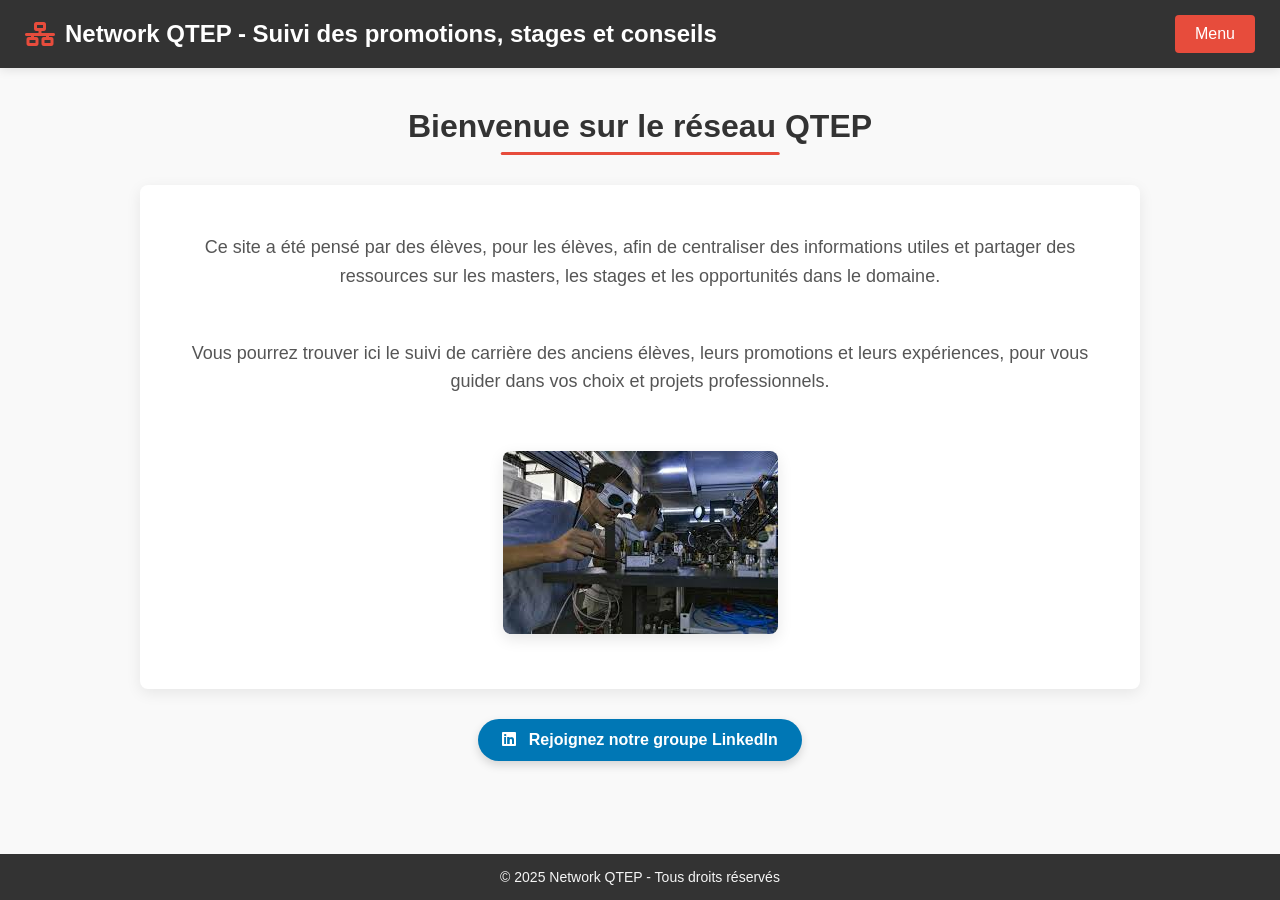
<file: index.html>
<!DOCTYPE html>
<html lang="fr">
<head>
    <meta charset="UTF-8">
    <meta name="viewport" content="width=device-width, initial-scale=1.0">
    <title>QTEP-Network</title>
    <link rel="stylesheet" href="https://cdnjs.cloudflare.com/ajax/libs/font-awesome/6.0.0-beta3/css/all.min.css">
    <style>
        html, body {
            height: 100%;
            margin: 0;
            padding: 0;
        }
        
        body {
            font-family: 'Segoe UI', Tahoma, Geneva, Verdana, sans-serif;
            background-color: #f9f9f9;
            transition: all 0.3s ease;
            display: flex;
            flex-direction: column;
            min-height: 100vh; /* Pour s'assurer que body prend toute la hauteur de la fenêtre */
        }
        
        .header {
            background-color: #333;
            color: white;
            padding: 15px 25px;
            display: flex;
            justify-content: space-between;
            align-items: center;
            box-shadow: 0 2px 10px rgba(0, 0, 0, 0.1);
            position: relative;
        }
        
        .header-title {
            font-size: 24px;
            font-weight: 600;
            display: flex;
            align-items: center;
            gap: 10px;
        }
        
        .header-title i {
            color: #e74c3c; 
        }
        
        .menu {
            position: relative;
            display: inline-block;
        }
        
        .menu-button {
            background-color: #e74c3c;
            color: white;
            border: none;
            padding: 10px 20px;
            cursor: pointer;
            font-size: 16px;
            border-radius: 4px;
            transition: all 0.3s ease;
        }
        
        .menu-button:hover {
            background-color: #c0392b;
            transform: translateY(-2px);
            box-shadow: 0 4px 8px rgba(0,0,0,0.1);
        }
        
        .dropdown-content {
            display: none;
            position: absolute;
            background-color: white;
            min-width: 180px;
            box-shadow: 0 8px 16px rgba(0,0,0,0.1);
            z-index: 100;
            right: 0;
            top: 45px;
            border-radius: 4px;
            overflow: hidden;
            animation: fadeIn 0.3s ease;
            padding: 5px 0;
        }
        
        @keyframes fadeIn {
            from {
                opacity: 0;
                transform: translateY(-10px);
            }
            to {
                opacity: 1;
                transform: translateY(0);
            }
        }
        
        .dropdown-content a {
            color: #333;
            padding: 12px 16px;
            text-decoration: none;
            display: block;
            transition: all 0.2s ease;
            font-weight: 500;
            position: relative;
            z-index: 10;
        }
        
        .dropdown-content a:hover {
            background-color: #f5f5f5;
            color: #e74c3c;
            padding-left: 20px;
        }
        
        /* Menu qui reste affiché au hover et quand on clique */
        .menu:hover .dropdown-content,
.menu:focus-within .dropdown-content {
    display: block;
}
        
        .main-wrapper {
            flex: 1; /* Cette partie prendra tout l'espace disponible */
        }
        
        .content {
            max-width: 1000px;
            margin: 0 auto;
            padding: 40px 20px;
            text-align: center;
            animation: fadeUp 0.8s ease;
        }
        
        @keyframes fadeUp {
            from {
                opacity: 0;
                transform: translateY(20px);
            }
            to {
                opacity: 1;
                transform: translateY(0);
            }
        }
        
        .content h2 {
            font-size: 32px;
            margin: 0 0 20px;
            color: #333;
            position: relative;
            display: inline-block;
        }
        
        .content h2:after {
            content: '';
            position: absolute;
            width: 60%;
            height: 3px;
            background-color: #e74c3c;
            bottom: -10px;
            left: 50%;
            transform: translateX(-50%);
            border-radius: 2px;
        }
        
        .content p {
            font-size: 18px;
            color: #555;
            line-height: 1.6;
            margin-bottom: 30px;
        }
        
        .welcome-container {
            display: flex;
            flex-direction: column;
            align-items: center;
            background-color: white;
            border-radius: 8px;
            box-shadow: 0 4px 15px rgba(0,0,0,0.08);
            padding: 30px;
            margin-top: 20px;
            transition: transform 0.3s ease;
        }
        
        .welcome-container:hover {
            transform: translateY(-5px);
        }
        
        .content img {
            max-width: 100%;
            height: auto;
            border-radius: 8px;
            margin: 25px 0;
            box-shadow: 0 5px 15px rgba(0,0,0,0.1);
            transition: all 0.3s ease;
        }
        
        .content img:hover {
            transform: scale(1.02);
        }
        
        .linkedin-link {
            display: inline-block;
            margin-top: 30px;
            padding: 12px 24px;
            background-color: #0077b5;
            color: white;
            text-decoration: none;
            border-radius: 30px;
            font-weight: 600;
            transition: all 0.3s ease;
            box-shadow: 0 4px 10px rgba(0,0,0,0.15);
        }
        
        .linkedin-link:hover {
            background-color: #005d8f;
            transform: translateY(-3px);
            box-shadow: 0 6px 15px rgba(0,0,0,0.2);
        }
        
        .linkedin-link i {
            margin-right: 8px;
        }
        
        footer {
            background-color: #333;
            color: #f5f5f5;
            text-align: center;
            padding: 15px;
            font-size: 14px;
            margin-top: auto; /* Pousse le footer vers le bas */
        }
        
        @media (max-width: 768px) {
            .header {
                flex-direction: column;
                gap: 15px;
                text-align: center;
                padding: 15px;
            }
            
            .welcome-container {
                padding: 20px 15px;
            }
            
            .content {
                padding: 20px 15px;
            }

            .dropdown-content {
                width: 100%;
                right: 0;
                left: 0;
                top: 40px;
            }
        }
    </style>
</head>
<body>
    <div class="header">
        <div class="header-title">
            <i class="fas fa-network-wired"></i>
            Network QTEP - Suivi des promotions, stages et conseils
        </div>
        <div class="menu">
            <button class="menu-button">Menu</button>
            <div class="dropdown-content">
                <a href="index.html"><i class="fas fa-home"></i> Accueil</a>
                <a href="pages/suivi.html"><i class="fas fa-user-graduate"></i> Suivi des Promotions</a>
                <a href="pages/conseils.html"><i class="fas fa-lightbulb"></i> Conseils</a>
                <a href="pages/contact.html"><i class="fa-solid fa-envelope"></i> Contact</a>
            </div>
        </div>
    </div>
    
    <div class="main-wrapper">
        <div class="content">
            <h2>Bienvenue sur le réseau QTEP</h2>
            
            <div class="welcome-container">
                <p>
    Ce site a été pensé par des élèves, pour les élèves, afin de centraliser des informations utiles et partager des ressources sur les masters, les stages et les opportunités dans le domaine. 
</p>
<p>
    Vous pourrez trouver ici le suivi de carrière des anciens élèves, leurs promotions et leurs expériences, pour vous guider dans vos choix et projets professionnels.
</p>

                <img src="images/banniere.jpg" alt="Image de bienvenue">
            </div>
            
            <a href="https://www.linkedin.com/groups/13174646/" class="linkedin-link">
                <i class="fab fa-linkedin"></i> Rejoignez notre groupe LinkedIn
            </a>
        </div>
    </div>
    
    <footer>
        &copy; 2025 Network QTEP - Tous droits réservés
    </footer>
   
    <script>
        // Ajout d'une animation simple au chargement de la page
        document.addEventListener('DOMContentLoaded', function() {
            document.body.style.opacity = '1';
            
            // Gestion du menu pour qu'il reste ouvert au clic
            const menuButton = document.querySelector('.menu-button');
            const dropdownContent = document.querySelector('.dropdown-content');
            
            menuButton.addEventListener('click', function(e) {
                e.preventDefault();
                e.stopPropagation();
                dropdownContent.classList.toggle('dropdown-active');
            });
            
            // Fermer le menu quand on clique ailleurs
            document.addEventListener('click', function(e) {
                if (!e.target.closest('.menu')) {
                    dropdownContent.classList.remove('dropdown-active');
                }
            });
            
            // Empêcher la fermeture du menu au clic sur ses éléments
            dropdownContent.addEventListener('click', function(e) {
                e.stopPropagation();
            });
        });
    </script>
</body>
</html>
</file>
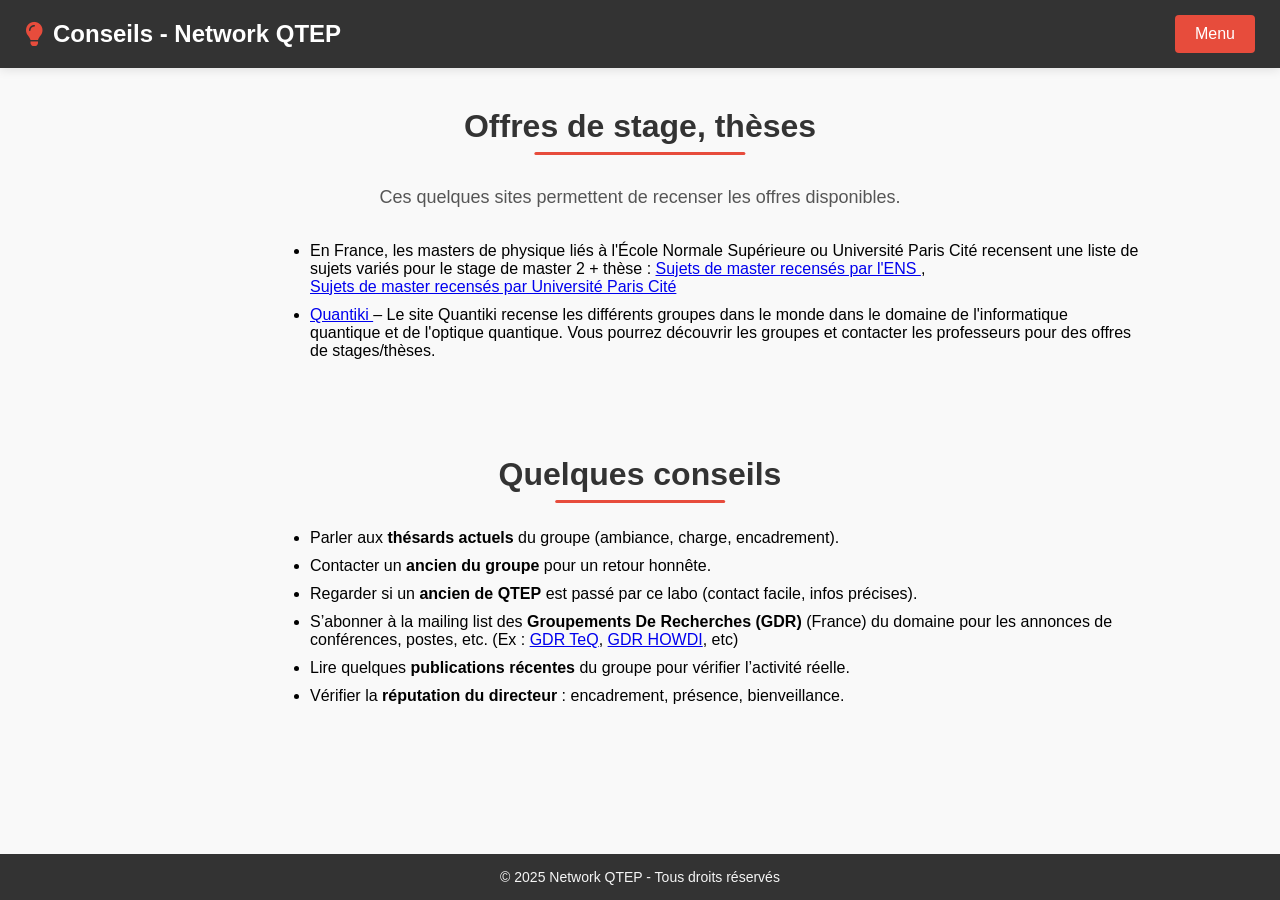
<file: pages/conseils.html>
<head>
    <meta charset="UTF-8">
    <meta name="viewport" content="width=device-width, initial-scale=1.0">
    <title>QTEP-Network</title>
    <link rel="stylesheet" href="https://cdnjs.cloudflare.com/ajax/libs/font-awesome/6.0.0-beta3/css/all.min.css">
    <style>
        html, body {
            height: 100%;
            margin: 0;
            padding: 0;
        }
        
        body {
            font-family: 'Segoe UI', Tahoma, Geneva, Verdana, sans-serif;
            background-color: #f9f9f9;
            transition: all 0.3s ease;
            display: flex;
            flex-direction: column;
            min-height: 100vh; /* Pour s'assurer que body prend toute la hauteur de la fenêtre */
        }
        
        .header {
            background-color: #333;
            color: white;
            padding: 15px 25px;
            display: flex;
            justify-content: space-between;
            align-items: center;
            box-shadow: 0 2px 10px rgba(0, 0, 0, 0.1);
            position: relative;
        }
        
        .header-title {
            font-size: 24px;
            font-weight: 600;
            display: flex;
            align-items: center;
            gap: 10px;
        }
        
        .header-title i {
            color: #e74c3c; 
        }
        
        .menu {
            position: relative;
            display: inline-block;
        }
        
        .menu-button {
            background-color: #e74c3c;
            color: white;
            border: none;
            padding: 10px 20px;
            cursor: pointer;
            font-size: 16px;
            border-radius: 4px;
            transition: all 0.3s ease;
        }
        
        .menu-button:hover {
            background-color: #c0392b;
            transform: translateY(-2px);
            box-shadow: 0 4px 8px rgba(0,0,0,0.1);
        }
        
        .dropdown-content {
            display: none;
            position: absolute;
            background-color: white;
            min-width: 180px;
            box-shadow: 0 8px 16px rgba(0,0,0,0.1);
            z-index: 100;
            right: 0;
            top: 45px;
            border-radius: 4px;
            overflow: hidden;
            animation: fadeIn 0.3s ease;
            padding: 5px 0;
        }
        
        @keyframes fadeIn {
            from {
                opacity: 0;
                transform: translateY(-10px);
            }
            to {
                opacity: 1;
                transform: translateY(0);
            }
        }
        
        .dropdown-content a {
            color: #333;
            padding: 12px 16px;
            text-decoration: none;
            display: block;
            transition: all 0.2s ease;
            font-weight: 500;
            position: relative;
            z-index: 10;
        }
        
        .dropdown-content a:hover {
            background-color: #f5f5f5;
            color: #e74c3c;
            padding-left: 20px;
        }
        
        /* Menu qui reste affiché au hover et quand on clique */
                .menu:hover .dropdown-content,
.menu:focus-within .dropdown-content {
    display: block;
}
        .main-wrapper {
            flex: 1; /* Cette partie prendra tout l'espace disponible */
        }
        
        .content {
            max-width: 1000px;
            margin: 0 auto;
            padding: 40px 20px;
            text-align: center;
            animation: fadeUp 0.8s ease;
        }
        
        @keyframes fadeUp {
            from {
                opacity: 0;
                transform: translateY(20px);
            }
            to {
                opacity: 1;
                transform: translateY(0);
            }
        }
        
        .content h2 {
            font-size: 32px;
            margin: 0 0 20px;
            color: #333;
            position: relative;
            display: inline-block;
        }
        
        .content h2:after {
            content: '';
            position: absolute;
            width: 60%;
            height: 3px;
            background-color: #e74c3c;
            bottom: -10px;
            left: 50%;
            transform: translateX(-50%);
            border-radius: 2px;
        }
        
        .content p {
            font-size: 18px;
            color: #555;
            line-height: 1.6;
            margin-bottom: 30px;
        }
        
        .welcome-container {
            display: flex;
            flex-direction: column;
            align-items: center;
            background-color: white;
            border-radius: 8px;
            box-shadow: 0 4px 15px rgba(0,0,0,0.08);
            padding: 30px;
            margin-top: 20px;
            transition: transform 0.3s ease;
        }
        
        .welcome-container:hover {
            transform: translateY(-5px);
        }
        
        .content img {
            max-width: 100%;
            height: auto;
            border-radius: 8px;
            margin: 25px 0;
            box-shadow: 0 5px 15px rgba(0,0,0,0.1);
            transition: all 0.3s ease;
        }
        
        .content img:hover {
            transform: scale(1.02);
        }
        
        .linkedin-link {
            display: inline-block;
            margin-top: 30px;
            padding: 12px 24px;
            background-color: #0077b5;
            color: white;
            text-decoration: none;
            border-radius: 30px;
            font-weight: 600;
            transition: all 0.3s ease;
            box-shadow: 0 4px 10px rgba(0,0,0,0.15);
        }
        
        .linkedin-link:hover {
            background-color: #005d8f;
            transform: translateY(-3px);
            box-shadow: 0 6px 15px rgba(0,0,0,0.2);
        }
        
        .linkedin-link i {
            margin-right: 8px;
        }
        
        footer {
            background-color: #333;
            color: #f5f5f5;
            text-align: center;
            padding: 15px;
            font-size: 14px;
            margin-top: auto; /* Pousse le footer vers le bas */
        }
        
        @media (max-width: 768px) {
            .header {
                flex-direction: column;
                gap: 15px;
                text-align: center;
                padding: 15px;
            }
            
            .welcome-container {
                padding: 20px 15px;
            }
            
            .content {
                padding: 20px 15px;
            }

            .dropdown-content {
                width: 100%;
                right: 0;
                left: 0;
                top: 40px;
            }
        }
        .team-container {
    display: flex;
    justify-content: center;
    align-items: flex-start;
    gap: 40px;
    flex-wrap: nowrap;   /* forces one horizontal line */
    margin-top: 20px;
}

.team-card {
    width: 170px;
    height: 220px;  /* FORCE same height for all cards */
    background: #ffffff;
    border-radius: 12px;
    padding: 15px;
    text-align: center;
    box-shadow: 0 4px 10px rgba(0, 0, 0, 0.1);
    display: flex;
    flex-direction: column;
    justify-content: flex-start;
    gap: 4px;
}

.team-card img {
    width: 80px;
    height: 80px;
    border-radius: 50%;
    object-fit: cover;

    display: block;        /* allows centering */
    margin: 0 auto;        /* centers the image horizontally */
}

.team-card h3 {
    font-size: 1em;
    margin: 6px 0 4px 0;
}

.team-card p {
    font-size: 0.85em;
    margin: 3px 0;
}

.team-card a {
    font-size: 0.8em;
    color: #0066cc;
    text-decoration: none;
}

.team-card a:hover {
    text-decoration: underline;
}


.content ul {
    list-style-type: disc;      /* Puces normales */
    list-style-position: outside; /* Puces à l'extérieur */
    padding-left: 20px;          /* Espace uniforme pour toutes les puces */
    margin-left: 150px;
}

.content ul li {
    margin-bottom: 10px;        /* Espace entre les items */
    text-align: left;            /* Assure que le texte est aligné à gauche */
}




</style>

</head>
<body>

<div class="header">
    <div class="header-title">
        <i class="fas fa-lightbulb"></i>
        Conseils - Network QTEP
    </div>
    <div class="menu">
        <button class="menu-button">Menu</button>
        <div class="dropdown-content">
            <a href="../index.html"><i class="fas fa-home"></i> Accueil</a>
            <a href="suivi.html"><i class="fas fa-user-graduate"></i> Suivi des Promotions</a>
            <a href="conseils.html"><i class="fas fa-lightbulb"></i> Conseils </a>
            <a href="contact.html"><i class="fa-solid fa-envelope"></i> Contact</a>
        </div>
    </div>
</div>
</div>

<div class="advice-section">

    <div class="content">
        <h2>Offres de stage, thèses </h2>
        <p>Ces quelques sites permettent de recenser les offres disponibles.</p>
        <ul>
           
            <li>
        En France, les masters de physique liés à l'École Normale Supérieure ou Université Paris Cité recensent une liste de sujets variés pour le stage de master 2  + thèse : 
       <a href="https://stages.phys.ens.psl.eu/fr/Select" target="_blank" rel="noopener noreferrer">
    Sujets de master recensés par l'ENS
        </a>,
    <br>
        <a href="https://drive.google.com/drive/u/0/folders/1yVKJ1oY1OwkG0047-G-b3HGlfuhgSm5V" target="_blank" rel="noopener noreferrer">
            Sujets de master recensés par Université Paris Cité
        </a>

    </li>
        <li>
        <a href="https://www.quantiki.org/" target="_blank" rel="noopener noreferrer">
            Quantiki
        </a> – Le site Quantiki recense les différents groupes dans le monde dans le domaine de l'informatique quantique et de l'optique quantique. Vous pourrez découvrir les groupes et contacter les professeurs pour des offres de stages/thèses.
    
    </li>
    </div>

    <div class="content">
        <h2>Quelques conseils </h2>


        <ul>
        <li>Parler aux <strong>thésards actuels</strong> du groupe (ambiance, charge, encadrement).</li>
        <li>Contacter un <strong>ancien du groupe</strong> pour un retour honnête.</li>
        <li>Regarder si un <strong>ancien de QTEP</strong> est passé par ce labo (contact facile, infos précises).</li>
  <li>
        S’abonner à la mailing list des <strong>Groupements De Recherches (GDR)</strong> (France) du domaine pour les annonces de conférences, postes, etc. 
        (Ex : <a href="https://gdr-teq.cnrs.fr/" target="_blank" rel="noopener noreferrer">GDR TeQ</a>, <a href="http://gdr-howdi.org/?lang=en" target="_blank" rel="noopener noreferrer">GDR HOWDI</a>, etc)
    </li>
        <li>Lire quelques <strong>publications récentes</strong> du groupe pour vérifier l’activité réelle.</li>
        <li>Vérifier la <strong>réputation du directeur</strong> : encadrement, présence, bienveillance.</li>
    </ul>
    </div>

</div>

<script>
let headers = document.getElementsByClassName("advice-header");

for (let i = 0; i < headers.length; i++) {
    headers[i].addEventListener("click", function() {
        const next = this.nextElementSibling;
        next.style.display = next.style.display === "block" ? "none" : "block";
    });
}
</script>


<footer>
    &copy; 2025 Network QTEP - Tous droits réservés
</footer>
<script>
    // Ajout d'une animation simple au chargement de la page
    document.addEventListener('DOMContentLoaded', function() {
        document.body.style.opacity = '1';
        
        // Gestion du menu pour qu'il reste ouvert au clic
        const menuButton = document.querySelector('.menu-button');
        const dropdownContent = document.querySelector('.dropdown-content');
        
        menuButton.addEventListener('click', function(e) {
            e.preventDefault();
            e.stopPropagation();
            dropdownContent.classList.toggle('dropdown-active');
        });
        
        // Fermer le menu quand on clique ailleurs
        document.addEventListener('click', function(e) {
            if (!e.target.closest('.menu')) {
                dropdownContent.classList.remove('dropdown-active');
            }
        });
        
        // Empêcher la fermeture du menu au clic sur ses éléments
        dropdownContent.addEventListener('click', function(e) {
            e.stopPropagation();
        });
    });
</script>
</body>
</html>
</file>
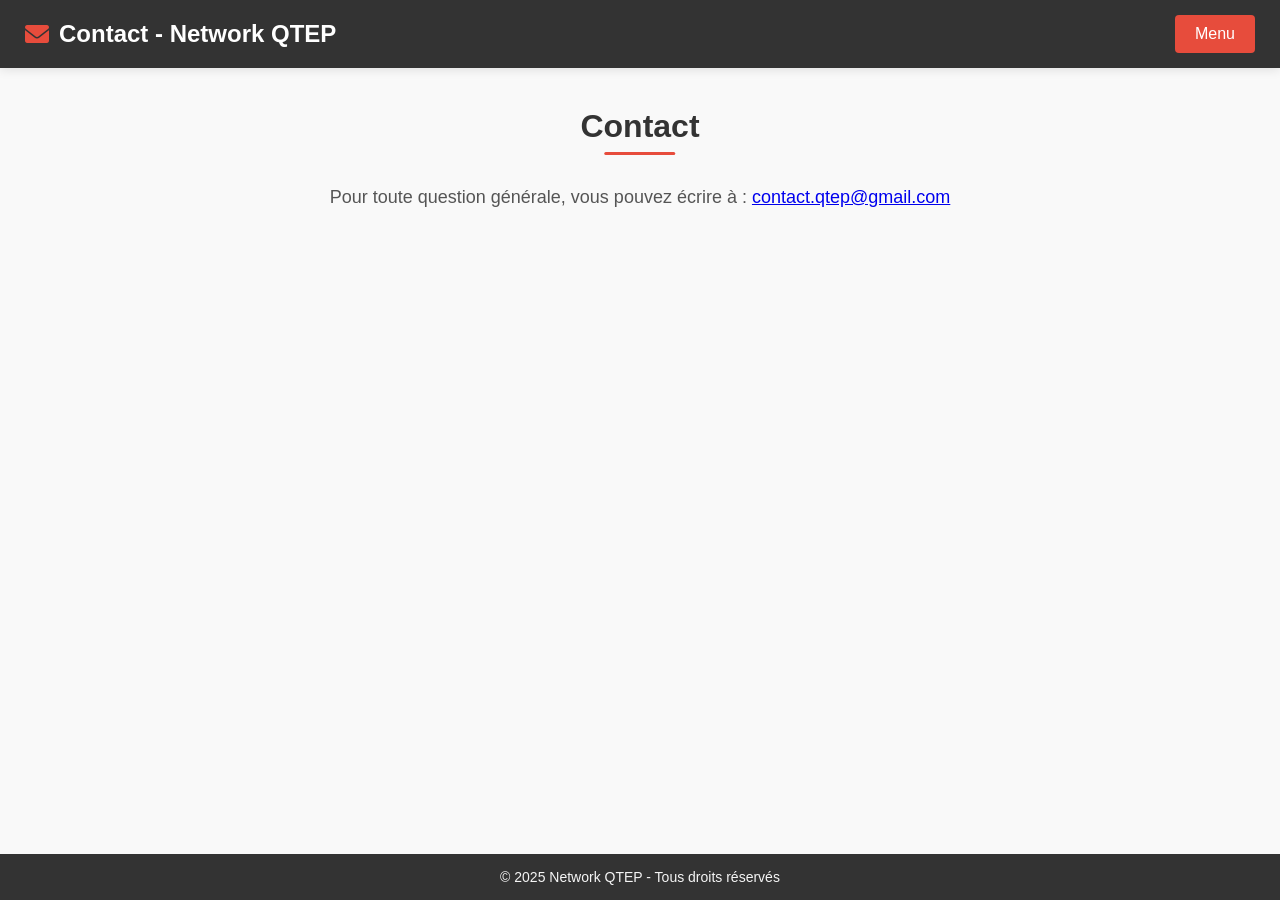
<file: pages/contact.html>
<head>
    <meta charset="UTF-8">
    <meta name="viewport" content="width=device-width, initial-scale=1.0">
    <title>QTEP-Network</title>
    <link rel="stylesheet" href="https://cdnjs.cloudflare.com/ajax/libs/font-awesome/6.0.0-beta3/css/all.min.css">
    <style>
        html, body {
            height: 100%;
            margin: 0;
            padding: 0;
        }
        
        body {
            font-family: 'Segoe UI', Tahoma, Geneva, Verdana, sans-serif;
            background-color: #f9f9f9;
            transition: all 0.3s ease;
            display: flex;
            flex-direction: column;
            min-height: 100vh; /* Pour s'assurer que body prend toute la hauteur de la fenêtre */
        }
        
        .header {
            background-color: #333;
            color: white;
            padding: 15px 25px;
            display: flex;
            justify-content: space-between;
            align-items: center;
            box-shadow: 0 2px 10px rgba(0, 0, 0, 0.1);
            position: relative;
        }
        
        .header-title {
            font-size: 24px;
            font-weight: 600;
            display: flex;
            align-items: center;
            gap: 10px;
        }
        
        .header-title i {
            color: #e74c3c; 
        }
        
        .menu {
            position: relative;
            display: inline-block;
        }
        
        .menu-button {
            background-color: #e74c3c;
            color: white;
            border: none;
            padding: 10px 20px;
            cursor: pointer;
            font-size: 16px;
            border-radius: 4px;
            transition: all 0.3s ease;
        }
        
        .menu-button:hover {
            background-color: #c0392b;
            transform: translateY(-2px);
            box-shadow: 0 4px 8px rgba(0,0,0,0.1);
        }
        
        .dropdown-content {
            display: none;
            position: absolute;
            background-color: white;
            min-width: 180px;
            box-shadow: 0 8px 16px rgba(0,0,0,0.1);
            z-index: 99999;       /* PLUS GRAND QUE TOUT */
            right: 0;
            top: 60px;            /* Ajuste selon la hauteur du header */
            border-radius: 4px;
            overflow: visible;    /* pour ne pas couper le contenu */
            animation: fadeIn 0.3s ease;
            padding: 5px 0;
        }

        
        @keyframes fadeIn {
            from {
                opacity: 0;
                transform: translateY(-10px);
            }
            to {
                opacity: 1;
                transform: translateY(0);
            }
        }
        
        .dropdown-content a {
            color: #333;
            padding: 12px 16px;
            text-decoration: none;
            display: block;
            transition: all 0.2s ease;
            font-weight: 500;
            position: relative;
            z-index: 10;
        }
        
        .dropdown-content a:hover {
            background-color: #f5f5f5;
            color: #e74c3c;
            padding-left: 20px;
        }
        
     
        .menu:hover .dropdown-content,
.menu:focus-within .dropdown-content {
    display: block;
}

        
        .main-wrapper {
            flex: 1; /
        }
        
        .content {
            max-width: 1000px;
            margin: 0 auto;
            padding: 40px 20px;
            text-align: center;
            animation: fadeUp 0.8s ease;
        }
        
        @keyframes fadeUp {
            from {
                opacity: 0;
                transform: translateY(20px);
            }
            to {
                opacity: 1;
                transform: translateY(0);
            }
        }
        
        .content h2 {
            font-size: 32px;
            margin: 0 0 20px;
            color: #333;
            position: relative;
            display: inline-block;
        }
        
        .content h2:after {
            content: '';
            position: absolute;
            width: 60%;
            height: 3px;
            background-color: #e74c3c;
            bottom: -10px;
            left: 50%;
            transform: translateX(-50%);
            border-radius: 2px;
        }
        
        .content p {
            font-size: 18px;
            color: #555;
            line-height: 1.6;
            margin-bottom: 30px;
        }
        
        .welcome-container {
            display: flex;
            flex-direction: column;
            align-items: center;
            background-color: white;
            border-radius: 8px;
            box-shadow: 0 4px 15px rgba(0,0,0,0.08);
            padding: 30px;
            margin-top: 20px;
            transition: transform 0.3s ease;
        }
        
        .welcome-container:hover {
            transform: translateY(-5px);
        }
        
        .content img {
            max-width: 100%;
            height: auto;
            border-radius: 8px;
            margin: 25px 0;
            box-shadow: 0 5px 15px rgba(0,0,0,0.1);
            transition: all 0.3s ease;
        }
        
        .content img:hover {
            transform: scale(1.02);
        }
        
        .linkedin-link {
            display: inline-block;
            margin-top: 30px;
            padding: 12px 24px;
            background-color: #0077b5;
            color: white;
            text-decoration: none;
            border-radius: 30px;
            font-weight: 600;
            transition: all 0.3s ease;
            box-shadow: 0 4px 10px rgba(0,0,0,0.15);
        }
        
        .linkedin-link:hover {
            background-color: #005d8f;
            transform: translateY(-3px);
            box-shadow: 0 6px 15px rgba(0,0,0,0.2);
        }
        
        .linkedin-link i {
            margin-right: 8px;
        }
        
        footer {
            background-color: #333;
            color: #f5f5f5;
            text-align: center;
            padding: 15px;
            font-size: 14px;
            margin-top: auto; /* Pousse le footer vers le bas */
        }
        
        @media (max-width: 768px) {
            .header {
                flex-direction: column;
                gap: 15px;
                text-align: center;
                padding: 15px;
            }
            
            .welcome-container {
                padding: 20px 15px;
            }
            
            .content {
                padding: 20px 15px;
            }

            .dropdown-content {
                width: 100%;
                right: 0;
                left: 0;
                top: 40px;
            }
        }
        .team-container {
            display: flex;
            justify-content: center;
            align-items: flex-start;
            gap: 40px;
            flex-wrap: nowrap;   /* forces one horizontal line */
            margin-top: 20px;
        }

        .team-card {
            width: 170px;
            height: 220px;  /* FORCE same height for all cards */
            background: #ffffff;
            border-radius: 12px;
            padding: 15px;
            text-align: center;
            box-shadow: 0 4px 10px rgba(0, 0, 0, 0.1);
            display: flex;
            flex-direction: column;
            justify-content: flex-start;
            gap: 4px;
        }

        .team-card img {
            width: 80px;
            height: 80px;
            border-radius: 50%;
            object-fit: cover;

            display: block;        /* allows centering */
            margin: 0 auto;        /* centers the image horizontally */
        }

        .team-card h3 {
            font-size: 1em;
            margin: 6px 0 4px 0;
        }

        .team-card p {
            font-size: 0.85em;
            margin: 3px 0;
        }

        .team-card a {
            font-size: 0.8em;
            color: #0066cc;
            text-decoration: none;
        }

        .team-card a:hover {
            text-decoration: underline;
        }
    </style>
</head>

<body>
    <div class="header">
        <div class="header-title">
            <i class="fa-solid fa-envelope"></i>
            Contact - Network QTEP 
        </div>
        <div class="menu">
            <button class="menu-button">Menu</button>
            <div class="dropdown-content">
                <a href="../index.html"><i class="fas fa-home"></i> Accueil</a>
                <a href="suivi.html"><i class="fas fa-user-graduate"></i> Suivi des Promotions</a>
                <a href="conseils.html"><i class="fas fa-lightbulb"></i> Conseils</a>
                <a href="contact.html"><i class="fa-solid fa-envelope"></i> Contact</a>
            </div>
        </div>
    </div>
    <div class="content">
    <h2>Contact</h2>
    <p>Pour toute question générale, vous pouvez écrire à :
        <a href="mailto:contact.qtep@gmail.com">contact.qtep@gmail.com</a>
    </p>

    <!-- <div class="team-container">

        <div class="team-card">
            <img src="../images/jelil.png" alt="Photo Jelil">
            <h3>Jelil Belheine</h3>
            
            <a href="mailto:jelil@networkqtep.com">jelil@networkqtep.com</a>
        </div>

        <div class="team-card">
            <img src="../images/timothee.png" alt="Photo Timothée">
            <h3>Timothée Mounier</h3>
            
            <a href="mailto:timothee@networkqtep.com">timothee@networkqtep.com</a>
        </div>

        <div class="team-card">
            <img src="../images/pierre.jpg" alt="Photo Pierre Armand Barbieri">
            <h3>Pierre Armand Barbieri</h3>
           
            <a href="mailto:pierre@networkqtep.com">pierre@networkqtep.com</a>
        </div>

        <div class="team-card">
            <img src="../images/adan.jpg" alt="Photo Adan Guerrero">
            <h3>Adan Guerrero</h3>
            
            <a href="mailto:adan@networkqtep.com">adan@networkqtep.com</a>
        </div>

    </div>--->
</div>
 <footer>
        &copy; 2025 Network QTEP - Tous droits réservés
    </footer>
</body>
</html>
</file>
